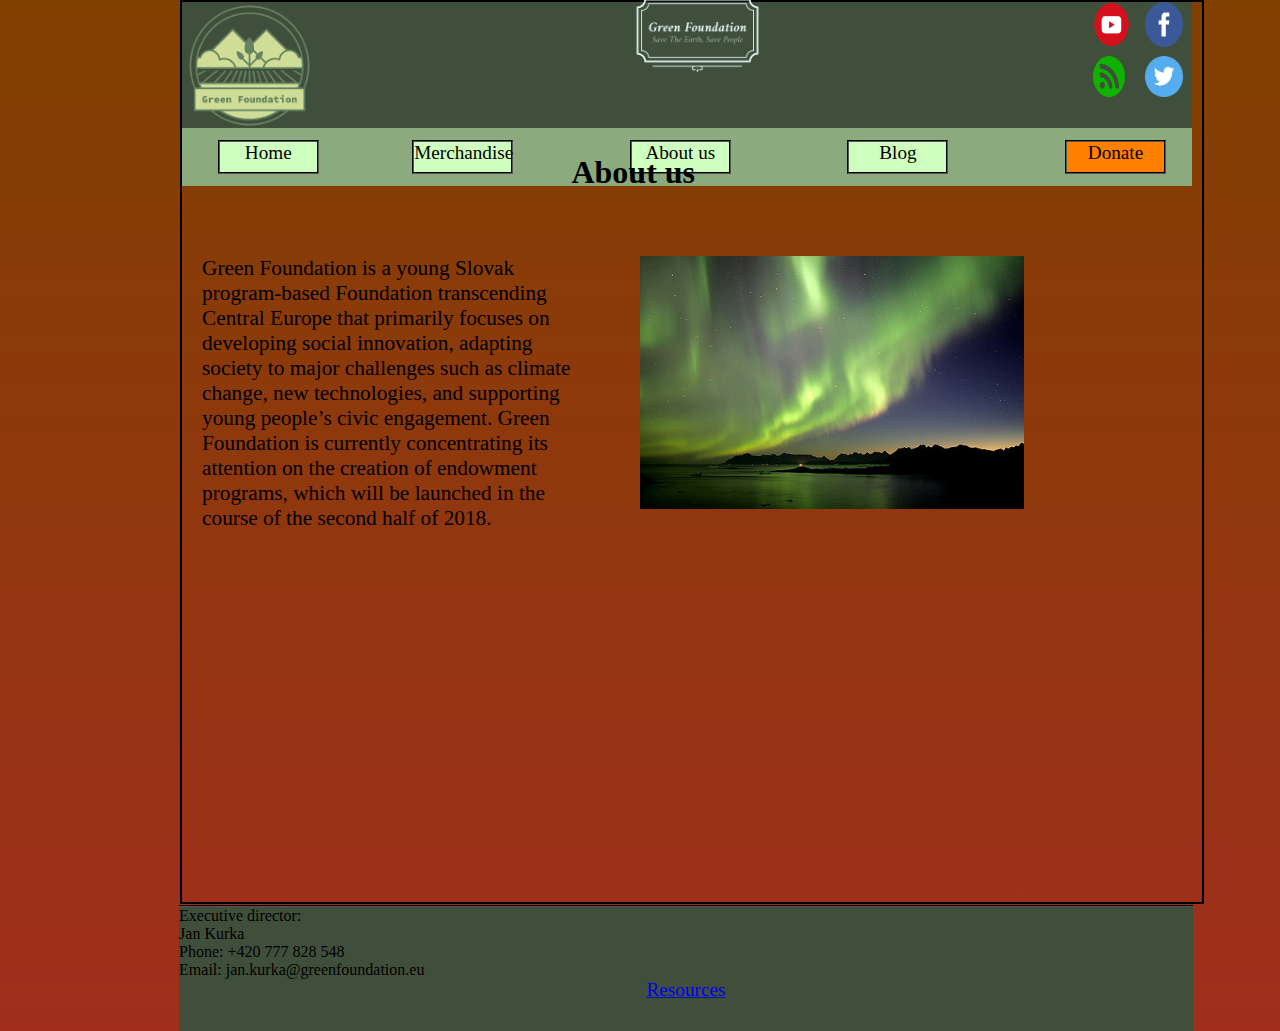
<file: unit 15 WEB/about_us.html>
<!doctype html>
<html>
<head>
<meta name="viewport" content="width=device-width, initial-scale=1">
<meta charset="utf-8" name="viewport" content="width=device-width, initial-scale=1.0">
<title>Unit 15 Website</title>
	<link rel="stylesheet" href="css&js/Style.css">
</head>

<body>
	<div class="page-wrapper">
		<header>
			<div class="banner-home">
				<a target="_blank" href="https://www.youtube.com/channel/UCi1tHChh653PWsnXicbCS0Q"><img class="Ytub" src="Assets/Youtube Button.png" alt="" ></a>
				<a href="https://www.facebook.com/theGreenFoundation/"><img class="FB" src="Assets/Facebook.png" alt=""></a>
				<a target="_blank" href="https://www.feedspot.com/infiniterss.php?q=site:https%3A%2F%2Fblog.forest2market.com%2Frss.xml"><img class="GRSS" src="Assets/Green_rss_icon.png" alt=""></a>
				<a target="_blank" href="https://twitter.com/GreenFound?ref_src=twsrc%5Etfw%7Ctwcamp%5Eembeddedtimeline%7Ctwterm%5Eprofile%3AGreenFound&ref_url=http%3A%2F%2F127.0.0.1%3A65188%2Fcontent%2FA6C6G_Chby0y1Hi8AAAN%2F2rRILWi%2FaDD7cWp%2FVZ6OmVt"><img class="Twitter" src="Assets/Twitter.png" alt=""></a>
				<a href="Index.html"><img class="Logo" src="Assets/the other/logo_transparent.png" alt=""/></a>
				<a href="Index.html"><img class="slogan" src="Assets/logo_transparent.png" alt=""/></a>
			</div>
		</header>
		<nav class="NavBar">
				<a href="Index.html"><li id="a">Home</li></a>
				<a href="Merch.html"><li id="b">Merchandise</li></a>
				<a href="about_us.html"><li id="c">About us</li></a>
				<a target="_blank" href="http://foundation4greenfuture.tumblr.com/"><li id="d">Blog</li></a>
				<a target="_blank" href="https://www.paypal.com/donate/?token=Un6aa0280UPvCFAGYRTcTRhhjIHyHcvseWMObcDxmhwMEG_PN5B86BxWz4mr_mRBwRFOvG&country.x=US&locale.x="><li id="e">Donate</li></a>
		</nav>
		<img class="Lights" src="Assets/NorthernLights.jpg" alt="">
		<h1 class="About_Title">About us</h1>
		<p class="About_Content">Green Foundation is a young Slovak program-based Foundation transcending Central Europe that primarily focuses on developing social innovation, adapting society to major challenges such as climate change, new technologies, and supporting young people’s civic engagement. Green Foundation is currently concentrating its attention on the creation of endowment programs, which will be launched in the course of the second half of 2018.</p>
	<footer class="footer">
		<p class="Director">Executive director: Jan Kurka</p>
		<p class="Phone">Phone: +420 777 828 548</p>
		<p class="Email">Email: jan.kurka@greenfoundation.eu</p>
		<a href="Assets/going_green.pdf"><li class="Resources">Resources</li></a>
		</footer>
	</div>

</body>
</html>
</file>
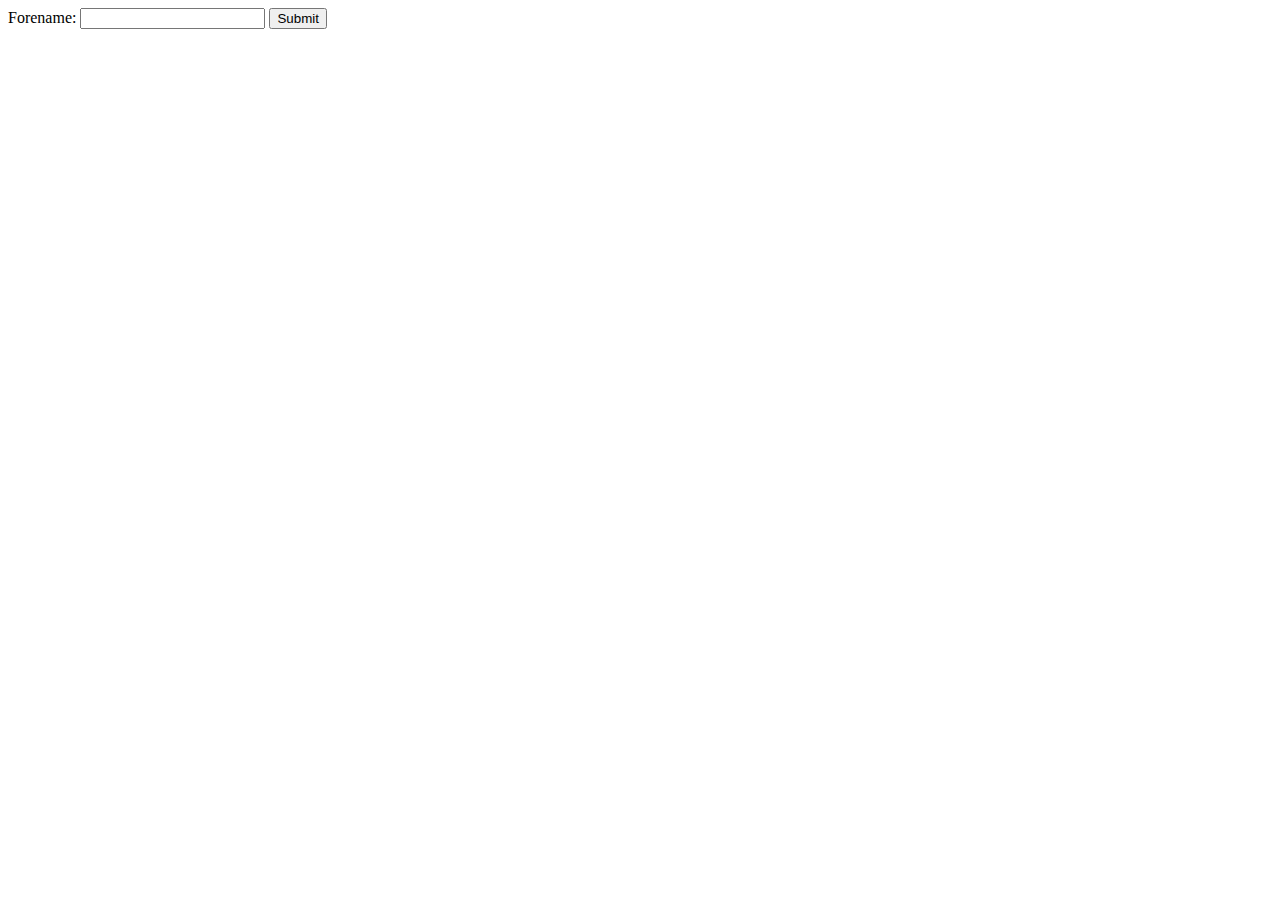
<file: unit 15 WEB/Example of JS.html>
<!doctype html>
<html>
<head>


<script>
function validateEntry(){ /* Where the function is made */
	var x = document.forms["validation"]["forname"].value;
	if(x == null || x == ""){
		alert("You cannot have blank field. Please type in your forename");
		return false;
	}
}
</script>
</head>
<body>
	
<form name="validation" action="validation_blank_field.asp"
onsubmit="return validateEntry()" method="post"> <!--This is where the function is called and executed under the conditions-->
Forename: <input type="text" name="forename"> 
<input type="submit" value="Submit"> 
</form>
</body>
</html>
</file>
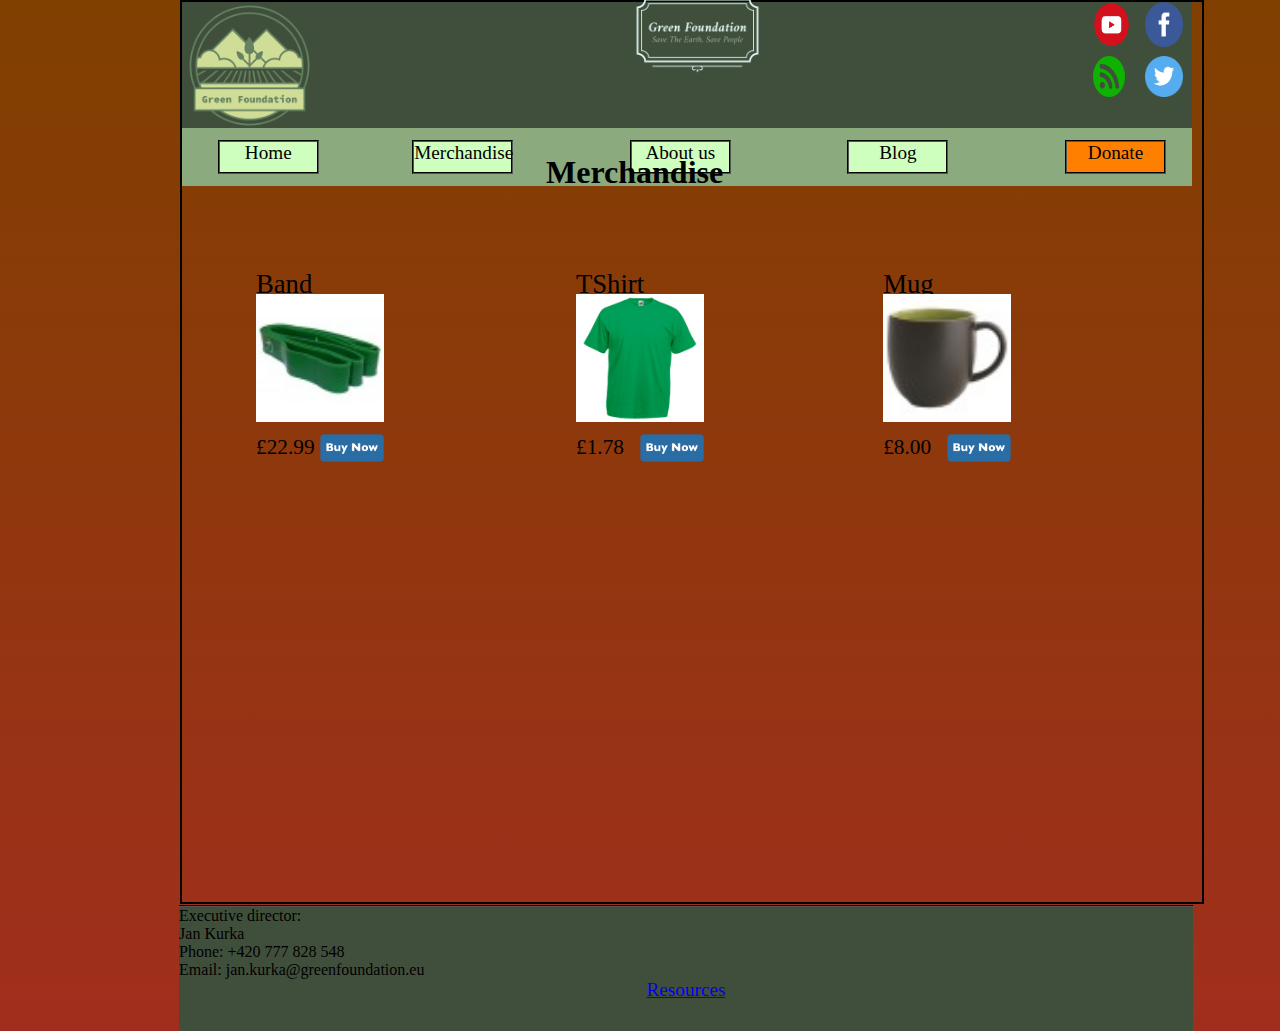
<file: unit 15 WEB/Merch.html>
<!doctype html>
<html>
<head>
<meta name="viewport" content="width=device-width, initial-scale=1">
<meta charset="utf-8" name="viewport" content="width=device-width, initial-scale=1.0">
<title>Unit 15 Website</title>
	<link rel="stylesheet" href="css&js/Style.css">
</head>

<body>
	<div class="page-wrapper">
		<header>
			<div class="banner-home">
				<a target="_blank" href="https://www.youtube.com/channel/UCi1tHChh653PWsnXicbCS0Q"><img class="Ytub" src="Assets/Youtube Button.png" alt="" ></a>
				<a href="https://www.facebook.com/theGreenFoundation/"><img class="FB" src="Assets/Facebook.png" alt=""></a>
				<a target="_blank" href="https://www.feedspot.com/infiniterss.php?q=site:https%3A%2F%2Fblog.forest2market.com%2Frss.xml"><img class="GRSS" src="Assets/Green_rss_icon.png" alt=""></a>
				<a target="_blank" href="https://twitter.com/GreenFound?ref_src=twsrc%5Etfw%7Ctwcamp%5Eembeddedtimeline%7Ctwterm%5Eprofile%3AGreenFound&ref_url=http%3A%2F%2F127.0.0.1%3A65188%2Fcontent%2FA6C6G_Chby0y1Hi8AAAN%2F2rRILWi%2FaDD7cWp%2FVZ6OmVt"><img class="Twitter" src="Assets/Twitter.png" alt=""></a>
				<a href="Index.html"><img class="Logo" src="Assets/the other/logo_transparent.png" alt=""/></a>
				<a href="Index.html"><img class="slogan" src="Assets/logo_transparent.png" alt=""/></a>
			</div>
		</header>
		<nav class="NavBar">
				<a href="Index.html"><li id="a">Home</li></a>
				<a href="Merch.html"><li id="b">Merchandise</li></a>
				<a href="about_us.html"><li id="c">About us</li></a>
				<a target="_blank" href="http://foundation4greenfuture.tumblr.com/"><li id="d">Blog</li></a>
				<a target="_blank" href="https://www.paypal.com/donate/?token=Un6aa0280UPvCFAGYRTcTRhhjIHyHcvseWMObcDxmhwMEG_PN5B86BxWz4mr_mRBwRFOvG&country.x=US&locale.x="><li id="e">Donate</li></a>
		</nav>
		
		<h1 class="Merch_page_Title">Merchandise</h1>
		<p class="Title1">Band</p>
		<img class="Mband" src="Assets/Green foundation band.jpg" alt="">
		<a href="https://www.strengthshop.co.uk/strength-shop-premium-latex-resistance-band-41-no-4-green.html"><img class="buy-button1" src="Assets/buy-now-button.png" alt=""></a>
		<p class="price1">£22.99</p>
		
		<p class="Title2">TShirt</p>
		<img class="Tshirt" src="Assets/Tshirt.jpg" alt="">
		<a href="https://www.polo-shirts.co.uk/t-shirts/fruit-of-the-loom-valueweight-t-shirt?show=Kelly+Green&utm_source=googlebase_adwords&utm_medium=cpc&utm_campaign=Kelly+Green+Fruit+Of+The+Loom+Valueweight+T-Shirt&force_vat=true&gclid=CjwKCAiAwojkBRBbEiwAeRcJZFdOHBxxqgKl3_KdkzMXBfDoYCScRhBBni_BB6WQsDAOUKpLORmIfxoC6MUQAvD_BwE"><img class="buy-button2" src="Assets/buy-now-button.png" alt=""></a>
		<p class="price2">£1.78</p>
		
		<p class="Title3">Mug</p>
		<img class="Mug" src="Assets/Mug.jpg" alt="">
		<a href="https://www.habitat.co.uk/sintra-green-mug-268990?istCompanyId=25ebb945-5a4c-4a3c-99e5-3abea8ce47c0&istItemId=-qlwttaxaq&istBid=t&gclid=CjwKCAiAwojkBRBbEiwAeRcJZHGuRiFyZjtQ0Bq6KO0AxE9cJhKO_ZjaJL8RDtPjIP2t_G-3-4Wc2xoCnBUQAvD_BwE"><img class="buy-button3" src="Assets/buy-now-button.png" alt=""></a>
		<p class="price3">£8.00</p>
	<footer class="footer">
		<p class="Director">Executive director: Jan Kurka</p>
		<p class="Phone">Phone: +420 777 828 548</p>
		<p class="Email">Email: jan.kurka@greenfoundation.eu</p>
		<a href="Assets/going_green.pdf"><li class="Resources">Resources</li></a>
		</footer>
	</div>

</body>
</html>
</file>
<file: unit 15 WEB/css&js/Style.css>
/* CSS Document */
* {
  box-sizing: border-box;
}
.page-wrapper {
  float: left;
  width: 80%;
  padding: 0 20px;
  overflow: hidden;
}

@media only screen and (max-width:800px) {
  /* For tablets: */
  .page-wrapper {
    width: 80%;
    padding: 0;
  }
}
@media only screen and (max-width:500px) {
  /* For mobile phones: */
  .page-wrapper {
    width: 100%;
  }
}


*{
    padding: 0;
    margin:0;
    box-sizing: border-box;
}
body{
    background-image: linear-gradient(to bottom, #804000 , #A12E1D);
    height: 114.5vh;
    width: 100%;
}
.Subbutton{
	width:15vh;
	right:5vh;
	position: absolute;
	top:8vh;
}
.SubbuttonTwo{
	width:15vh;
	right:5vh;
	position: absolute;
	top:16.5vh;
}
.Logo{
	position:absolute;
	width:15vh; 
	height:15vh;
	top:-0.5vh;
}

.slogan{
	position: absolute;
	right:42%; 
	width:11vw; 
	height:11vw;
	top:-4.7vh; 
}
.Visit{
	bottom: 10vh;
	position: absolute;
	width: 7vw;
	left:7vh;
}
.band{
	bottom: 23.5vh;
	position: absolute;
	width: 4.5vw;
	left:4.5vh;
}
.BuyNow{
	bottom: 18.5vh;
	position: absolute;
	width:5vw;
	left:4.7vh;
}
.GFB{
	list-style: none;
	bottom: 25vh;
	left:16vh;
	position: absolute;
	color: white;
}
.price{
	list-style: none;
	bottom: 20vh;
	left:16vh;
	position: absolute;
	color: white;
}
.Merch_visit{
	list-style: none;
	bottom: 15vh;
	left:5vh;
	position: absolute;
	color: white;
}
.banner-home{
	background-color:#404F3B;
	height:14vh;
	width:78.95vw;
	border-top: none;
	position: absolute;
	left:20.2vh;
}
.Ytub{
	position:absolute;
	width: 4vw;
	height: 5vh;
	top: 0vh;
	right: 6vh;
}
.FB{
	position:absolute;
	width:3vw;
	height: 5vh;
	top: 0vh;
	right: 1vh;
}
.Twitter{
	position:absolute;
	width:3vw;
	height: 4.5vh;
	top: 6vh;
	right: 1vh;
}
.GRSS{
	position:absolute;
	width:2.5vw;
	height: 4.5vh;
	top: 6vh;
	right: 7.5vh;
}
.NavBar{	
    width: 78.95vw;
    height: 6.5vh;
    background-color:#8BAB7F;
    position: absolute;
	bottom:79.3vh;
	left:20.2vh;
}
.NavBar li{
	text-align: center;
	width:10%;
	height: 3.8vh;
	display:inline-block;
	list-style:none;
	bottom: 0;
    border-bottom: none;
	font-size: 1.5vw;
	top:20%;
	
}
.nav a:link, .nav a:visited, .nav a:hover, .nav a:active{
	color:black;
	text-decoration: none;
		
}
#a{
	position:absolute;
	color:black;
	background-color:#CFFFBE;
	border:black groove 2px;
	left:4vh;
}
#b{
	position:absolute;
	color:black;
	background-color:#CFFFBE;
	left: 18vw;
	border:black groove 2px;
}
#c{
	position:absolute;
	color:black;
	background-color:#CFFFBE;
	left:35vw;
	border:black groove 2px;
}
#d{
	position:absolute;
	color:black;
	background-color:#CFFFBE;
	left:52vw;
	border:black groove 2px;
}
#e{
	position:absolute;
	color:black;
	background-color:#FF8000;
	left:69vw;
	border:black groove 2px;
}
.Vid{
	position: absolute;
	left:75vh;
	top:21vh;
	width:90vh;
	height:50vh;
}
.About_us_summery{
	position: absolute;
	left:75vh;
	top:71vh;
}
.content{
	position: absolute;
	left:75vh;
	top:76vh;
	font-size:12pt;
	width: 35vw;
}
.news{
  position: absolute;
  left: 3px;
  font-size: 18px;
  bottom: 21vh;
  color: white;
}
.rss{
  position: absolute;
  left: 3px;
  font-size: 18px;
  top:14vh;
  color: white;
}
.footer{
	top: 100.5vh;
    width: 79.2vw;
    height: 14vh;
	left:19.9vh;
    background-color: #404F3B;
    position: absolute;
	border-top:black groove 2px;
	border-bottom: none;
}
.footer li{
	text-align: center;
	font-size: 1.5vw;
	list-style:none;
}
.section_one{
	top:20.7vh;
	left:20.2vh;
	width: 26.2vw;
	position: absolute;
	border: white groove 2px;
	border-bottom: none;
	border-top:none;
	background-color: transparent;
	padding-bottom: 30%;
	border-left:none;
}
.section_one button{
	list-style: none;
	text-align: center;
	background-color:#FFF2CC;
	border:#D6B656 groove 2px;
	font-size: 18px;
	width:100%;
}
.sub_titel{
	position: absolute;
	left:0.1vh;
	top:1.5vh;
	border-bottom: white groove 2px;
	padding-right: 100%;
	padding-left: 0vh;
	color: white;
	font-size: 18px;
}
.Sub{
	top:71.5vh;
	width: 15vh;
	left:20vh;
	position: absolute;
	border: white groove 2px;
	border-bottom: none;
	border-left: none;
	background-color: transparent;
	font-size:12pt;
	padding: 10vh;
	padding-bottom: 19vh;
}
.Sub li{
	list-style: none;
}
.Merch{
	top:71.5vh;
	width:11%;
	left:38vh;
	position: absolute;
	border: white groove 2px;
	border-bottom: none;
	border-left: none;
	background-color: transparent;
	font-size: 12pt;
	padding:19vh;
	padding-right:7.7%;
}
.Merch li{
	list-style: none;
}
.Merch_Title{
	position: absolute;
	left:-1.3vh;
	top:1.5vh;
	border-bottom: white groove 2px;
	padding-right: 2vh;
	padding-left: 17.22vh;
	color: white;
	font-size: 18px;
}
.Information{
	position: absolute;
	left: 0vh;
	top:1vh;
	width:150vh;
	height:50vh;
}
.page-wrapper{
	margin-right: 20vh;
	margin-left: 20vh;
	border: 2px solid black;
	padding-bottom:100vh;
}
.dropbtn {
	min-width: 26.1vw;
  	background-color: #3498DB;
  	font-size: 12px;
  	cursor: pointer;
}

.dropbtn:hover, .dropbtn:focus {
  background-color: #2980B9;
}

.dropdown {
  position: relative;
  display: inline-block;
}

.dropdown-content {
  display: none;
  position: absolute;
  background-color: #f1f1f1;
  min-width: 27.8vw;
  overflow: auto;
  box-shadow: 0px 8px 16px 0px rgba(0,0,0,0.2);
  z-index: 1;
}

.dropdown-content a {
  color: black;
  padding: 12px 16px;
  text-decoration: none;
  display: block;
}

.dropdown a:hover {background-color: #ddd;}

.show {display: block;}

.twitter-timeline{
	max-height:10vh;
}
.Director{
	width:10vw;
}
.Mband{
	position: absolute;
	width:10vw;
	top: 23vw;
	left:20vw;
}
.buy-button1{
	position: absolute;
	width:5vw;
	top:33.9vw;
	left: 25vw;
}
.price1{
	position: absolute;
	top:34vw;
	font-size: 16pt;
	left: 20vw;
}
.Tshirt{
	position: absolute;
	width:10vw;
	top: 23vw;
	left:45vw;
}
.buy-button2{
	position: absolute;
	width:5vw;
	top:33.9vw;
	left: 50vw;
}
.price2{
	position: absolute;
	top:34vw;
	font-size: 16pt;
	left: 45vw;
}
.Mug{
	position: absolute;
	width:10vw;
	top: 23vw;
	left:69vw;
}
.buy-button3{
	position: absolute;
	width:5vw;
	top:33.9vw;
	left: 74vw;
}
.price3{
	position: absolute;
	top:34vw;
	font-size: 16pt;
	left: 69vw;
}
.Merch_page_Title{
	position: absolute;
	top:12vw;
	right:43.5vw;
}
.Title1{
	position: absolute;
	top: 21vw;
	left:20vw;
	font-size: 20pt;
}
.Title2{
	position: absolute;
	top: 21vw;
	left:45vw;
	font-size: 20pt;
}
.Title3{
	position: absolute;
	top: 21vw;
	left:69vw;
	font-size: 20pt;
}
.About_Title{
	position: absolute;
	top: 12vw;
	right:45.7vw;
}
.About_Content{
	position: absolute;
	top:20vw;
	width: 30vw;
	font-size: 16pt;
}
.Lights{
	position: absolute;
	top:20vw;
	width: 30vw;
	left: 50vw;
	font-size: 16pt;
}
</file>
